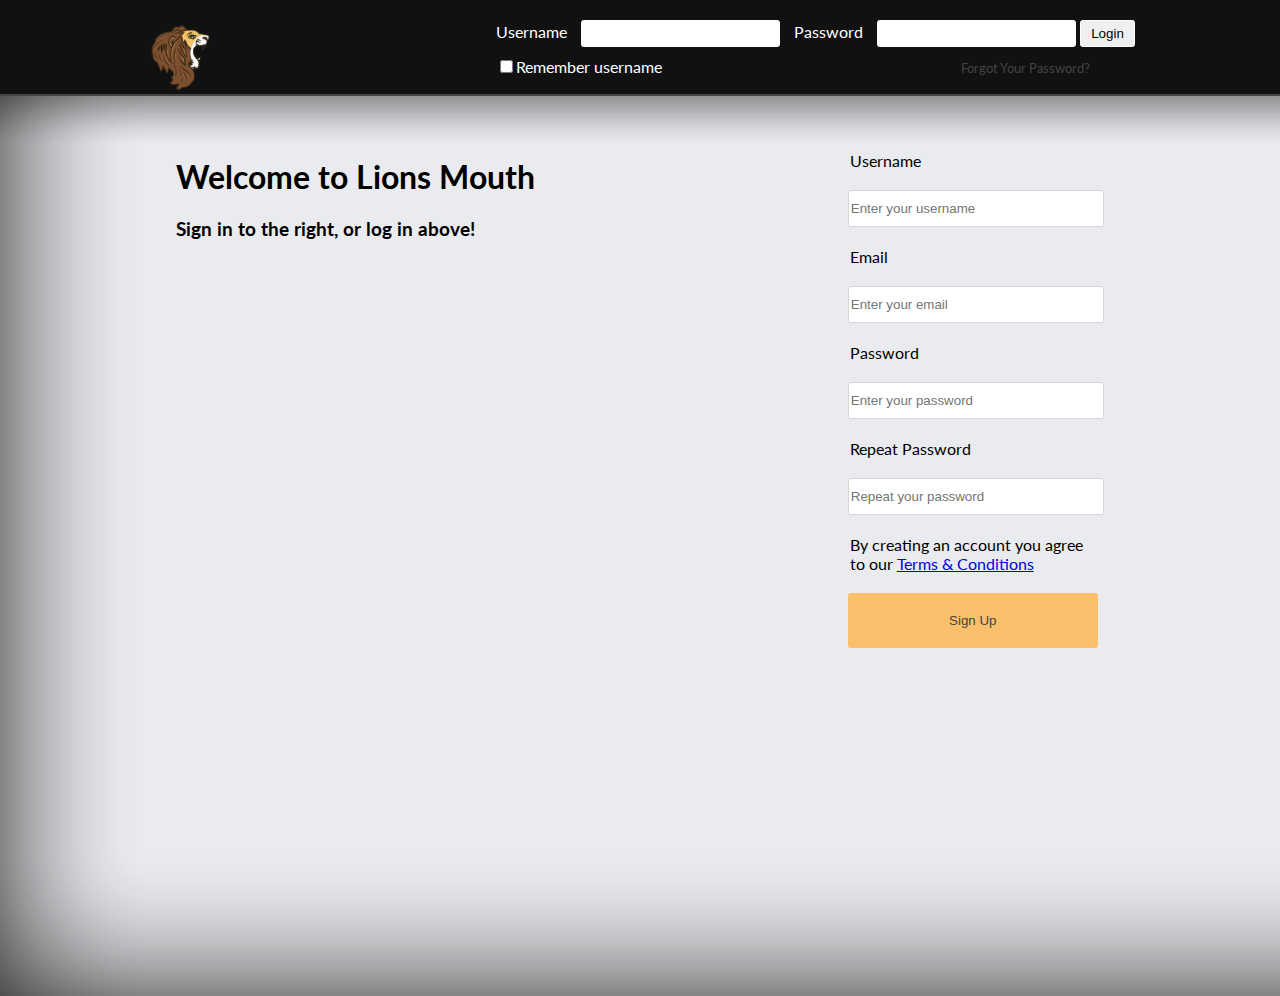
<file: index.html>
<!DOCTYPE html>
<html lang="da">
<head>
    <meta charset="UTF-8">
    <meta name="viewport" content="width=device-width, initial-scale=1.0">
    <meta http-equiv="X-UA-Compatible" content="ie=edge">
    <title>Homepage - Lions Mouth</title>
    <link rel="stylesheet" href="css/style.css">
    <link rel="stylesheet" href="https://use.fontawesome.com/releases/v5.0.13/css/all.css" integrity="sha384-DNOHZ68U8hZfKXOrtjWvjxusGo9WQnrNx2sqG0tfsghAvtVlRW3tvkXWZh58N9jp" crossorigin="anonymous">
    <link rel="shortcut icon" href="img/logo.png">
</head>
<body>
    <header>
        <article>
            <img src="img/logo.png" alt="" height="75">
        </article>
        <article>
            <div class="login_form">
                <form action="logget-ind.html" method="POST">
                    <label for="uname">Username</label>
                    <input type="text" name="uname" required maxlength="25">

                    <label for="Password">Password</label>
                    <input type="password" name="Password" required maxlength="25">

                    <input type="submit" value="Login">
                    <br>
                    <label><input type="checkbox" id="remember" name="remember">Remember username</label>
                    <a href="#">Forgot Your Password?</a>
                </form>
            </div>
        </article>
    </header>
                  
    <!-- Add all page content inside this div if you want the side nav to push page content to the right (not used if you only want the sidenav to sit on top of the page -->
    <main id="main">
        <article>
            <h1>Welcome to Lions Mouth</h1>
            <h3>Sign in to the right, or log in above!</h3>
        </article>
        <article>
            <form action="logget-ind.html" method="POST">
                <label for="uname">Username</label>
                <input type="text" name="uname" placeholder="Enter your username" required maxlength="25">

                <label for="email">Email</label>
                <input type="text" placeholder="Enter your email" name="email" required>

                <label for="password">Password</label>
                <input type="password" name="password" placeholder="Enter your password" required maxlength="25">

                <label for="repeat">Repeat Password</label>
                <input type="password" name="repeat" required placeholder="Repeat your password">

                <label>By creating an account you agree to our <a href="#">Terms & Conditions</a></label>

                <input type="submit" value="Sign Up">
            </form>
        </article>
    </main>
</body>
</html>
</file>
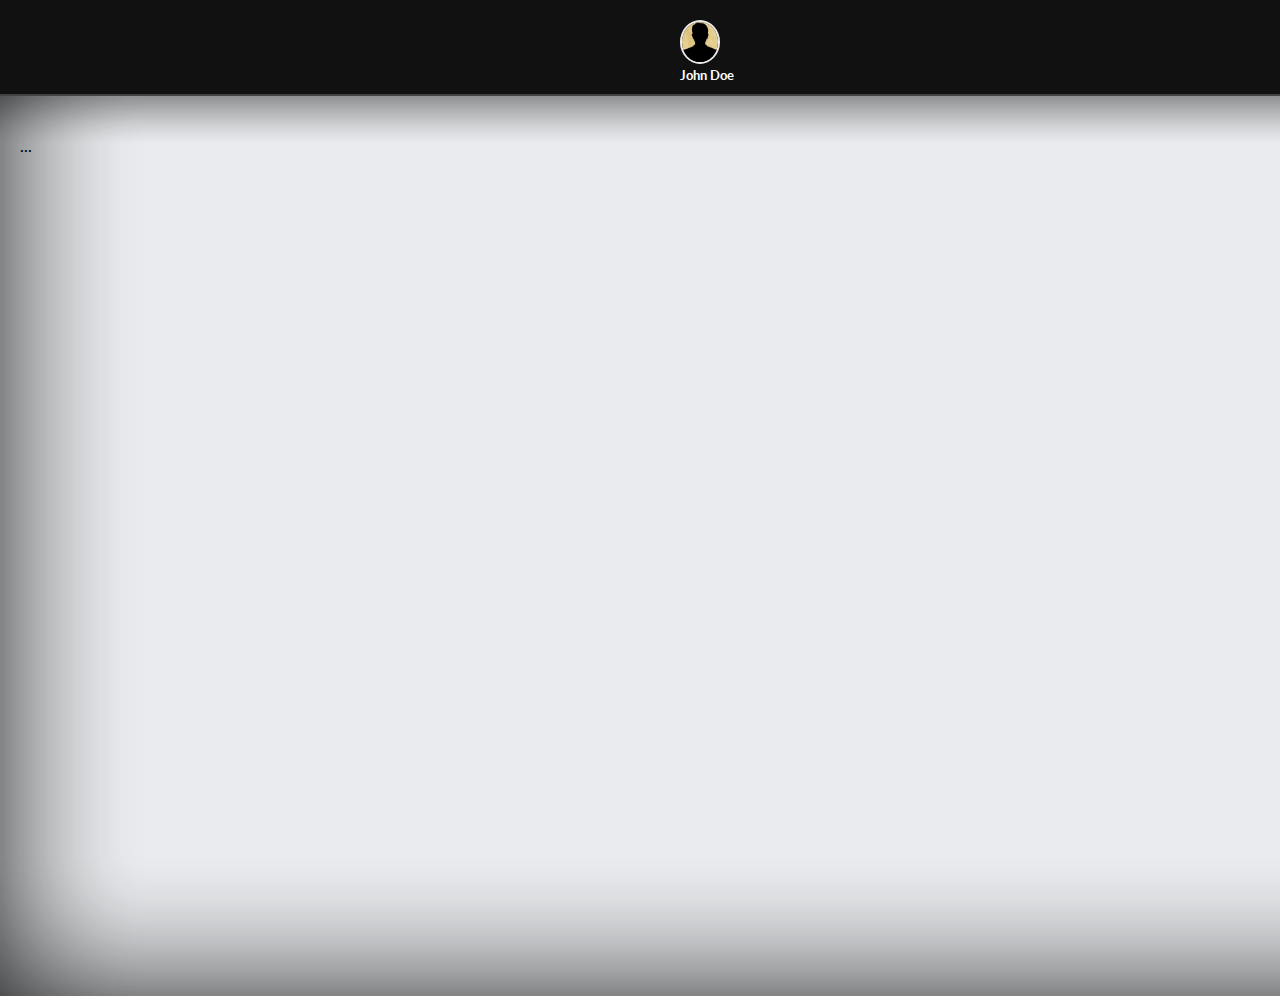
<file: logget-ind.html>
<!DOCTYPE html>
<html lang="en">
<head>
    <meta charset="UTF-8">
    <meta name="viewport" content="width=device-width, initial-scale=1.0">
    <meta http-equiv="X-UA-Compatible" content="ie=edge">
    <title>John Doe - Lions Mouth</title>
    <link rel="stylesheet" href="css/style.css">
    <link rel="stylesheet" href="https://use.fontawesome.com/releases/v5.0.13/css/all.css" integrity="sha384-DNOHZ68U8hZfKXOrtjWvjxusGo9WQnrNx2sqG0tfsghAvtVlRW3tvkXWZh58N9jp" crossorigin="anonymous">
    <link rel="shortcut icon" href="img/logo.png">
</head>
<body>
    <header>
        <nav id="mySidenav" class="sidenav">
            <a href="javascript:void(0)" class="closebtn" onclick="closeNav()">&times;</a>
            <a href="index.html">Home</a>
            <a href="#">Services</a>
            <a href="#">Clients</a>
            <a href="#">Contact</a>
        </nav>
                  
                  <!-- Use any element to open the sidenav -->
                <article id="logget-ind">
                    <span onclick="openNav()"><i class="fa fa-bars fa-2x"></i></span>
                </article>
                <article class="profile">
                    <div class="profile-person">
                        <a href="#"><img src="img/Unknown-character-profile.png" alt="profile-billede" height="40">
                        <h5>John Doe</h5></a>
                    </div>
                    <div class="profile-dropdowns">
                        <a href="#"><i class="fas fa-user-friends fa-2x"></i></a>
                        <a href="#"><i class="fas fa-envelope fa-2x"></i></a>
                        <a href="#"><i class="fas fa-globe fa-2x"></i></a>
                    </div>
                </article>
    </header>
                  <!-- Add all page content inside this div if you want the side nav to push page content to the right (not used if you only want the sidenav to sit on top of the page -->
                  <div id="main">
                    ...
                  </div>
    <script src="js/menu.js"></script>
</body>
</html>
</file>
<file: css/style.css>
@import url('https://fonts.googleapis.com/css?family=Lato');

body {
    background-color: #e9ebee;
    margin:0;
    font-family:'lato', sans-serif;
}

header {
    padding: 20px 10px;
    height: 54px;
    background-color: #111;
    border-bottom: #434343 2px solid;
    position: sticky;
    display: flex;
}

header article {
    margin: auto;
    max-width: 100%;
    justify-content: space-between;
    color:white;
    box-sizing: border-box;
    padding:0 20px;
}

header #logget-ind {
    margin-left:20px;
}

header article label {
    margin: 0 10px;
    box-sizing: border-box;
}

header article input {
    padding:5px 10px;
    margin-bottom: 10px;
    box-sizing: border-box;
    border-radius:0.2em;
    border: 1px solid white;
}

header article input:nth-last-child(3) {
    background-color:#fff;
    border:none;
    padding:7px 20px;
    margin-left:10px;
    cursor:pointer;
    box-sizing: border-box;
}

header article input:nth-child(3):hover {

}

header article form a {
    font-size: 13px;
    margin:0 0 0 285px; 
    text-decoration: none;
    color:#434343;
    transition: color 0.1s;
    box-sizing: border-box;
}

header article form a:hover {
    color:white;
    text-decoration: underline;
    box-sizing: border-box;
}

/* The side navigation menu */
.sidenav {
    height: 100%; /* 100% Full-height */
    width: 0; /* 0 width - change this with JavaScript */
    position: fixed; /* Stay in place */
    z-index: 1; /* Stay on top */
    top: 0;
    left: 0;
    background-color: #111; /* Black*/
    overflow-x: hidden; /* Disable horizontal scroll */
    padding-top: 60px; /* Place content 60px from the top */
    transition: 0.5s; /* 0.5 second transition effect to slide in the sidenav */
}

/* The navigation menu links */
.sidenav a {
    padding: 8px 8px 8px 32px;
    text-decoration: none;
    font-size: 25px;
    color: #818181;
    display: block;
    transition: 0.3s;
}

.sidenav li {
    list-style: none;
}

#openbtn {
    padding:20px;
    font-size:2.6em;
    cursor: pointer;
    color:white;
}

/* When you mouse over the navigation links, change their color */
.sidenav a:hover{
    color: #f1f1f1;
}

/* Position and style the close button (top right corner) */
.sidenav .closebtn {
    position: absolute;
    top: 0;
    right: 25px;
    font-size: 36px;
    margin-left: 50px;
}

/* Style page content - use this if you want to push the page content to the right when you open the side navigation */
#main {
    transition: margin-left .5s;
    padding: 40px 20px;
    box-sizing: border-box;
    display: flex;
    background-image: url(../img/featured-overlay.png);
    background-repeat: no-repeat;
    background-size: cover;
    height:100vh;
}

#main article {
    display: block;
    justify-content: space-between;
    margin:0 auto;
}

#main article input, #main article label {
    float: left;
    width: 250px;
    margin:5px 0;
    padding:10px 2px;
    display: block;
    clear: left;
}

#main article input {
    border:1px solid rgb(214, 214, 214);
    border-radius:0.2em;
}

#main article input:last-child {
    border:none;
    padding: 20px 10px;
    background-color:#fac06c;
    color:#434343;
    transition:ease 0.2s;
}

#main article input:last-child:hover {
    background-color:#434343;
    color:white;
}

/* On smaller screens, where height is less than 450px, change the style of the sidenav (less padding and a smaller font size) */
@media screen and (max-height: 450px) {
    .sidenav {padding-top: 15px;}
    .sidenav a {font-size: 18px;}
}

/* Logget ind siden */

header .profile a {
    color:white;
    text-decoration: none;
}

header .profile {
    display: flex;
    width: 25%;
    user-select: none;
}

header .profile .profile-person:hover {
    text-decoration: underline;
}

header .profile  img{
    border:2px solid #ebebeb;
    border-radius: 50%;
}

header .profile h5 {
    margin:0;
}

header .profile .profile-dropdowns i {
    margin-left:25px;
    color:#ebebeb;
    text-decoration: none;
}

header .profile .profile-dropdowns i:hover {
    color:white;
}
</file>
